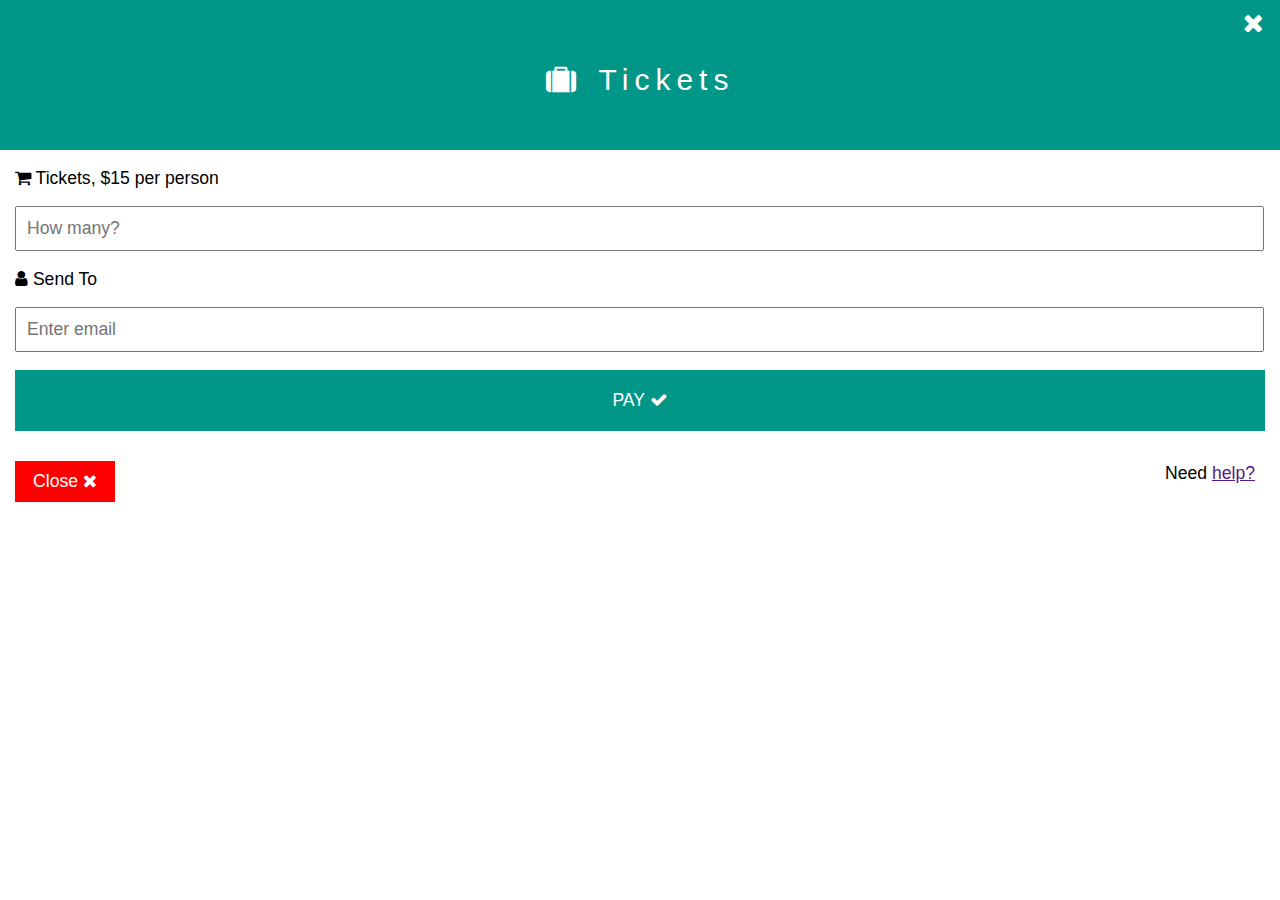
<file: ticket.html>
<!DOCTYPE html>
<html lang="en">
<head>
    <meta charset="UTF-8">
    <meta name="viewport" content="width=device-width, initial-scale=1.0">
    <title>Tickets</title>
    <link rel="stylesheet" href="css/styles1.css">
    <link rel="stylesheet" href="https://cdnjs.cloudflare.com/ajax/libs/font-awesome/4.7.0/css/font-awesome.min.css">
</head>
<body>
    

    <div>
        <div class="tint"  >
            <div class="main" style="background-color: white;">
    

                <div class="head">
                    
                    <table class="table">
                        <tr>
                            <td class="suitcase">
                                <i class="fa fa-suitcase" aria-hidden="true" style="color: white;" style="font-size: 26px;"></i> 
                            </td>
                        
                            <td> 
                                <p class="tickets">Tickets</p>
                            </td>
                        </tr>
                    </table>

                    <div class="cancel">
                         <a style="color: white;" href="index.html"><i style="font-size: 26px;" class="fa fa-times" aria-hidden="true"></i></a>
                    </div>
            
                </div>

                <div class="main-body">
                    
                    <form class="form-text">
                        <div>
                            <p><i class="fa fa-shopping-cart" aria-hidden="true"></i> Tickets, $15 per person
                            <p class="input"><input type="text" name="yourName" value="" placeholder="How many?" class="form-font1" ></p>
                        </div>

                        <div>
                            <p><i class="fa fa-user" aria-hidden="true"></i> Send To
                            <p class="input"><input type="text" name="yourName" value="" placeholder="Enter email"  class="form-font1"></p>
                        </div>

                        <div>
                            <button type="submit"  class="form-font4">PAY <i class="fa fa-check" aria-hidden="true"></i></button>    
                        </div>
                        
                    </form>
            

                    <div class="close">
                        Close <i class="fa fa-times" aria-hidden="true"></i>
                    </div>

                    <div>
                        <p class="help" style="font-size: 1.1rem; font-family: 'Lato', sans-serif; "">Need <a href="">help?</a></p>
                    </div>
                </div>
            </div>
        </div>
    </div>


</body>


</html>
</file>
<file: css/styles1.css>
body {
font-family: "Lato", sans-serif;
margin: 0px;
}

.head {
width: 100%;
height: 150px;
background-color: #009688;
position: relative;
}


.suitcase {
    padding-right: 20px;
    font-size: 30px;
}

.tickets {
    font-family: "Lato", sans-serif;
    font-size: 30px;
    color: white;
    letter-spacing: 6px;
}

.table {
    margin: 0px auto;
    position: relative;
    top: 30px;
}

.form-text {
    font-family: "Lato", sans-serif;
    font-size: 1.1rem;
}

.form-font1 {
    font-size: 1.1rem;
    padding: 10px 0 10px 10px;
    width: 100%;
    margin-top: 0;
}

.main-body {
    margin: 15px;;
    position: relative;
}

.form-font4 {
    width: 100%;
    font-family: "Lato", sans-serif;
    background-color: #009688;
    color: white;
    font-size: 1.1rem;
    padding: 20px 0;
    border: none;
}

.form-font4:hover {
    background-color: #dad6d6;
    color: black;
}

.close {
    background-color: red;
    padding: 10px 0px;
    color: white;
    font-family: "Lato", sans-serif;
    font-size: 1.1rem;
    width: 100px;
    text-align: center;
    margin-top: 30px;
}

.close:hover {
    background-color: #dad6d6;
    color: black;
}

.cancel {
    background-color: #009688;
    width: 35px;
    position: absolute;
    right: 0;
    top: 0;
    text-align: center;
    color: white;
    padding: 10px;
}

.cancel:hover {
    color: black;
    background-color: white;
}

.help {
    position: absolute;
    right: 10px;
    bottom: 0px;
}

.input {
    margin-right: 15px;
}
</file>
